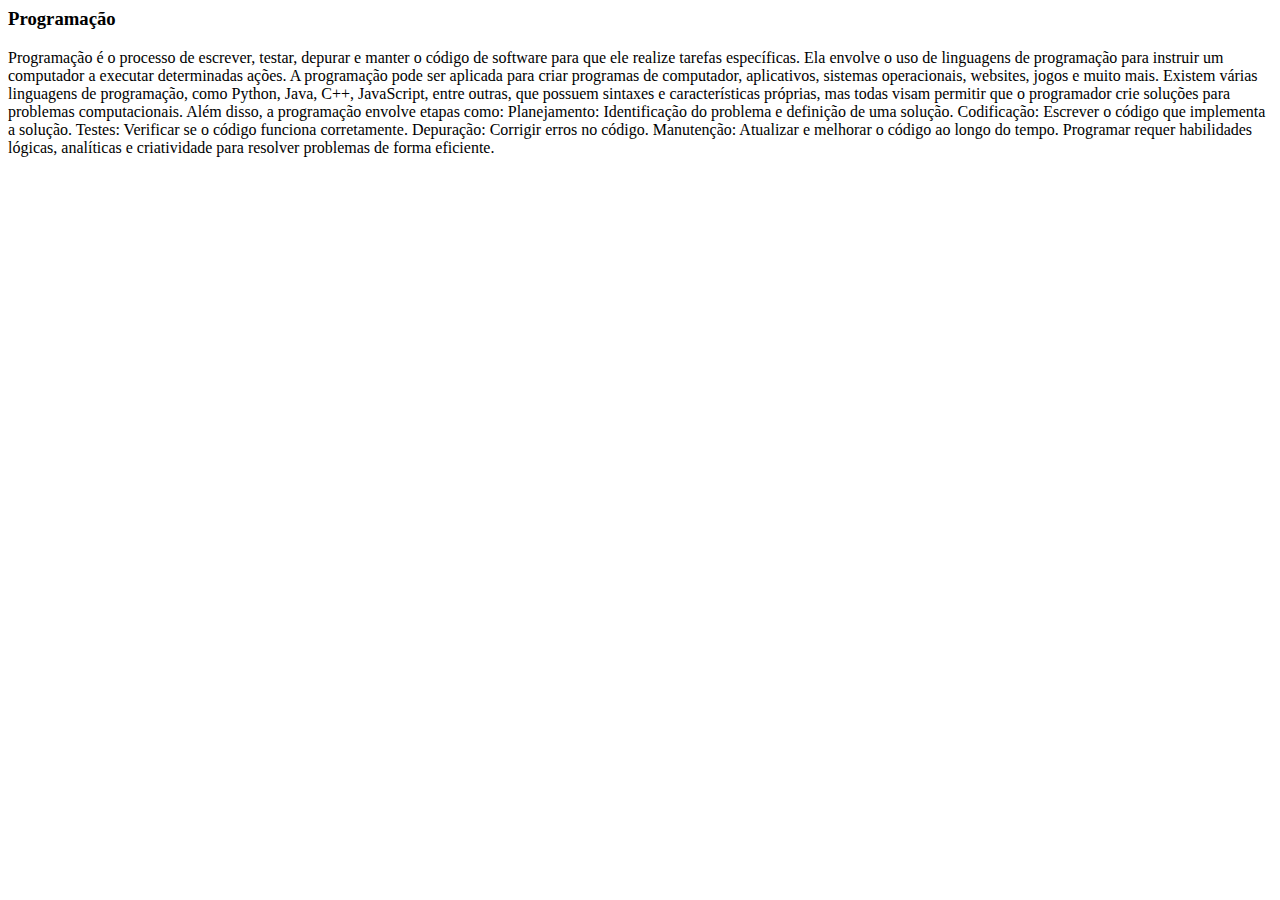
<file: index.html>
<html lang ="pt-br">
    <title>flashcard</title>
<body>
    <main>
        <section id="container">
        <article class="cartao">
        <div class="cartao-conteudo"></div>
            <h3>Programação</h3>
        <div class="cartao-conteudo-pergunta"
        >
        <div class="cartao-conteudo-resposta">
            Programação é o processo de escrever, testar, depurar e manter o código de software para que ele realize tarefas específicas. Ela envolve o uso de linguagens de programação para instruir um computador a executar determinadas ações. A programação pode ser aplicada para criar programas de computador, aplicativos, sistemas operacionais, websites, jogos e muito mais.

            Existem várias linguagens de programação, como Python, Java, C++, JavaScript, entre outras, que possuem sintaxes e características próprias, mas todas visam permitir que o programador crie soluções para problemas computacionais.
            
            Além disso, a programação envolve etapas como:
            
            Planejamento: Identificação do problema e definição de uma solução.
            Codificação: Escrever o código que implementa a solução.
            Testes: Verificar se o código funciona corretamente.
            Depuração: Corrigir erros no código.
            Manutenção: Atualizar e melhorar o código ao longo do tempo.
            Programar requer habilidades lógicas, analíticas e criatividade para resolver problemas de forma eficiente.
        </div>
        </article>
        </section>
    </main>
</body>    
</html>
</file>
